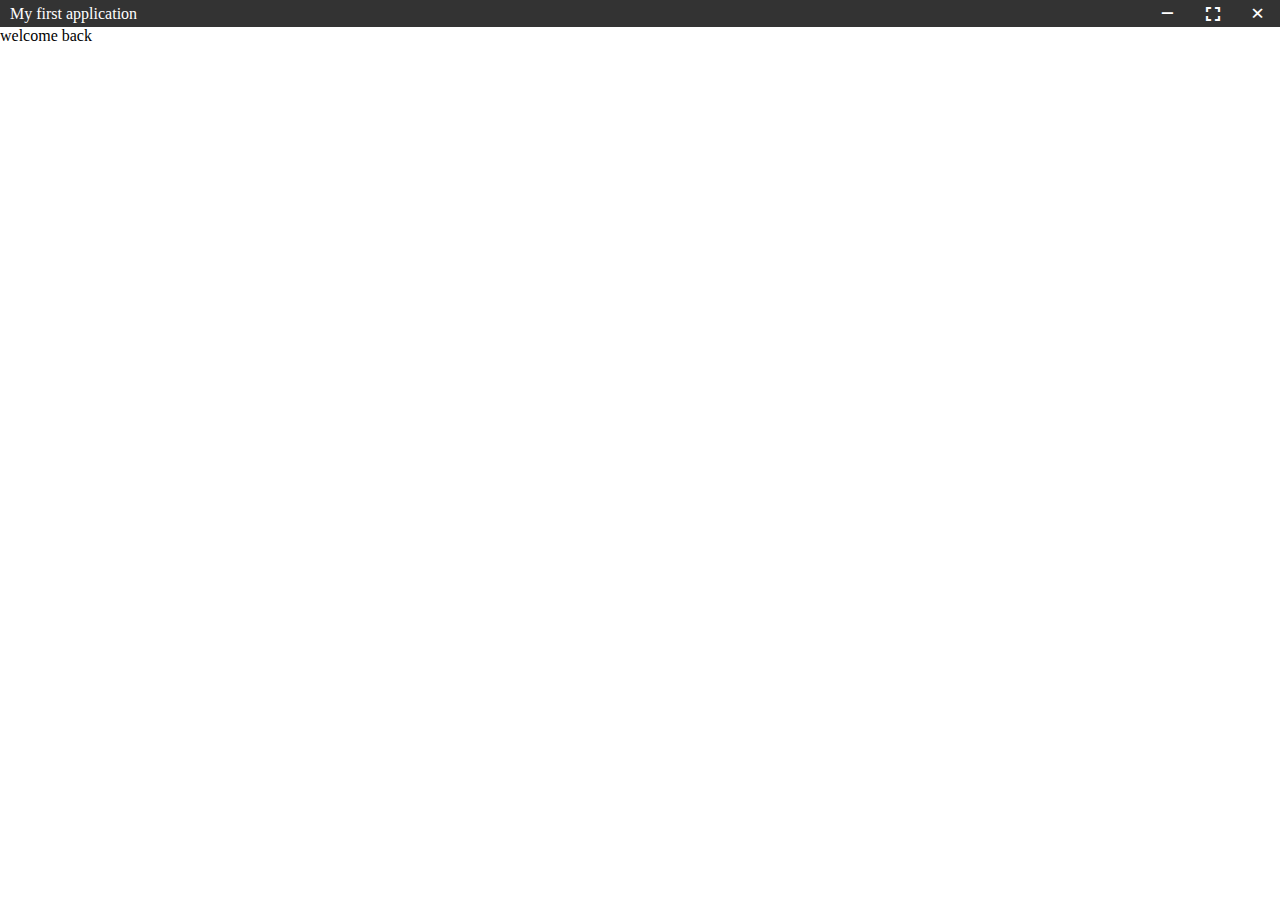
<file: index.html>
<html>
    <head>
        <link href="./assets/scope/core.css" rel="stylesheet"/>
        <link href="./assets/app/core.css" rel="stylesheet"/>
        <script src="./assets/scope/core.js" type="text/javascript"></script>
        <script src="./assets/app/core.js" type="text/javascript"></script>
        <script src="./assets/js/script.js" type="text/javascript"></script>
        <title>test</title>
    </head>
    <body>
        <x-menu>
            <x-menu-title>My first application</x-menu-title>
            <x-menu-item role='minimize' on='click'>−</x-menu-item>
            <x-menu-item role='toggle' on='click'><i class="material-icons">fullscreen</i></x-menu-item>
            <x-menu-item role='close' on='click'>×</x-menu-item>
        </x-menu>
        <x-body>
            <x-layouts>

            </x-layouts>
        </x-body>
        <script>
            // const remote = require('electron').remote;

            window['app'] = {
                main: document.body,
                menu: document.querySelector('x-menu'),
                body: document.querySelector('x-body'),
                layouts: document.querySelector('x-layouts')
            };
            app.main.on('close', function(event){
                var window = remote.getCurrentWindow();
                window.close();
            });
            app.main.on('toggle', function(event){
                var window = remote.getCurrentWindow();
                if (!window.isMaximized()) {
                    window.maximize();
                } else {
                    window.unmaximize();
                }
            });
            app.main.on('minimize', function(event){
                var window = remote.getCurrentWindow();
                window.minimize();
            });
            doc.on('ready', function(event){
                console.log('ready');
                app.layouts.open('./views/default/index.html');
            })
        </script>
    </body>
</html>
</file>
<file: assets/scope/core.css>
@import url('https://fonts.googleapis.com/icon?family=Material+Icons');
</file>
<file: assets/app/core.css>
x-menu {
  -webkit-user-select: none;
  -webkit-app-region: drag;
}

x-menu-item {
  -webkit-app-region: no-drag;
}

html, body{
    margin: 0;
}

x-menu{
    display: table;
    height: 25px;
    width: 100%;
}
x-menu-item{
    width: 25px;
    text-align: center;
    cursor: pointer;
    font-weight: bold;
    font-size: 24px;
}
x-menu-title{
    font-size: 16px;
}

x-menu-item,
x-menu-title{
    display: table-cell;
    vertical-align: middle;
    height: 25px;

    padding: 0 10px;
}
x-menu-item:hover{
    color: white;
    background-color: #111;
}
x-menu-item[role="close"]:hover{
    color: white;
    background-color: red;
}

x-menu{
    background-color: #333;
    color: white;
}
</file>
